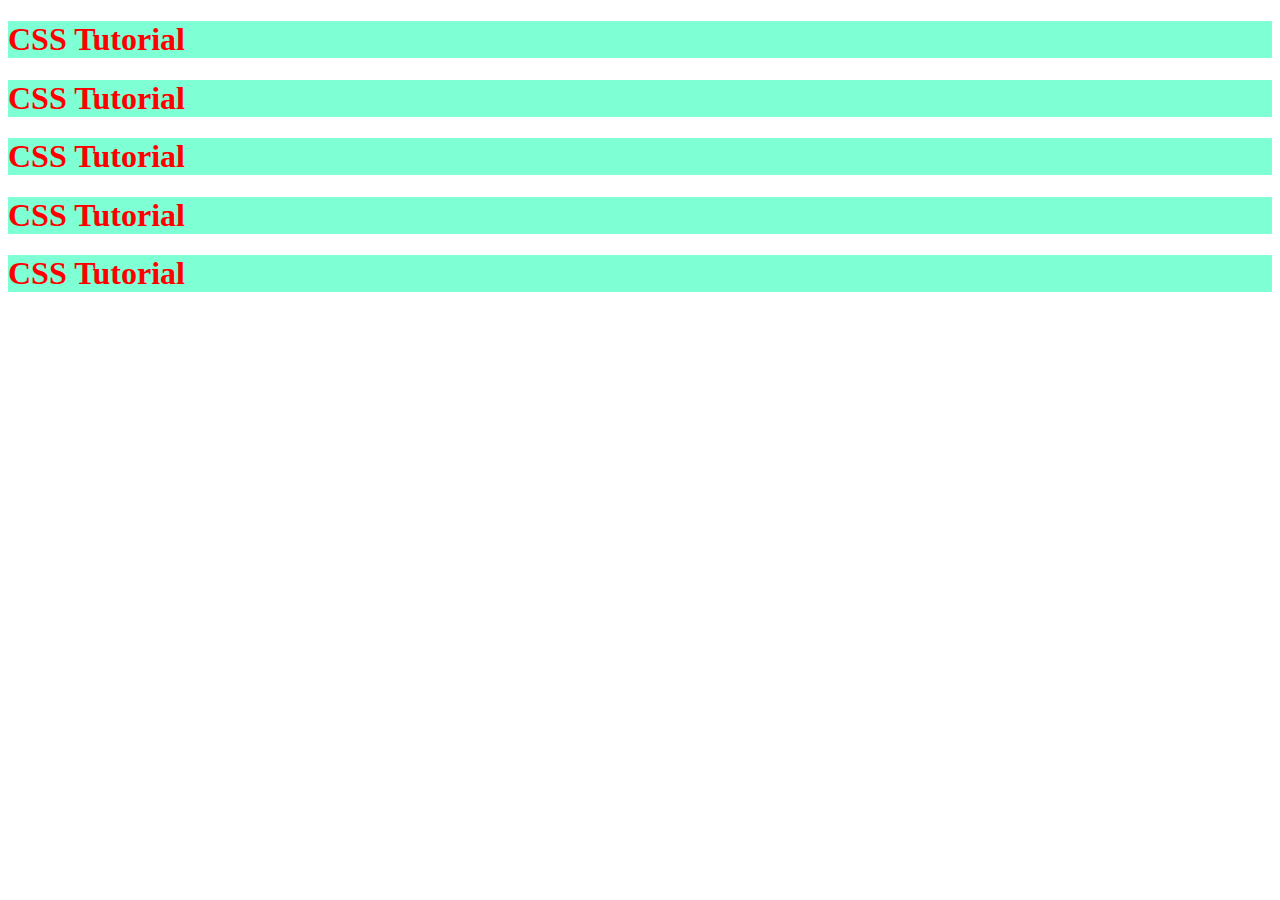
<file: index.html>
<!DOCTYPE html>
<html lang="en">
  <head>
    <meta charset="UTF-8" />
    <meta name="viewport" content="width=device-width, initial-scale=1.0" />
    <title>CSS Tutorial</title>
    <link rel="stylesheet" href="assets/css/app.css" />
    <!-- Element Style -->
    <!-- <style>
      h1 {
        color: red;
        font-size: small;
      }
    </style> -->
  </head>
  <body>
    <!-- Inline Style -->
    <!-- <h1 style="color: red">CSS Tutorial</h1>
    <button style="background-color: blue; color: white">Klik saya</button> -->

    <h1>CSS Tutorial</h1>
    <h1>CSS Tutorial</h1>
    <h1>CSS Tutorial</h1>
    <h1>CSS Tutorial</h1>
    <h1>CSS Tutorial</h1>
  </body>
</html>
</file>
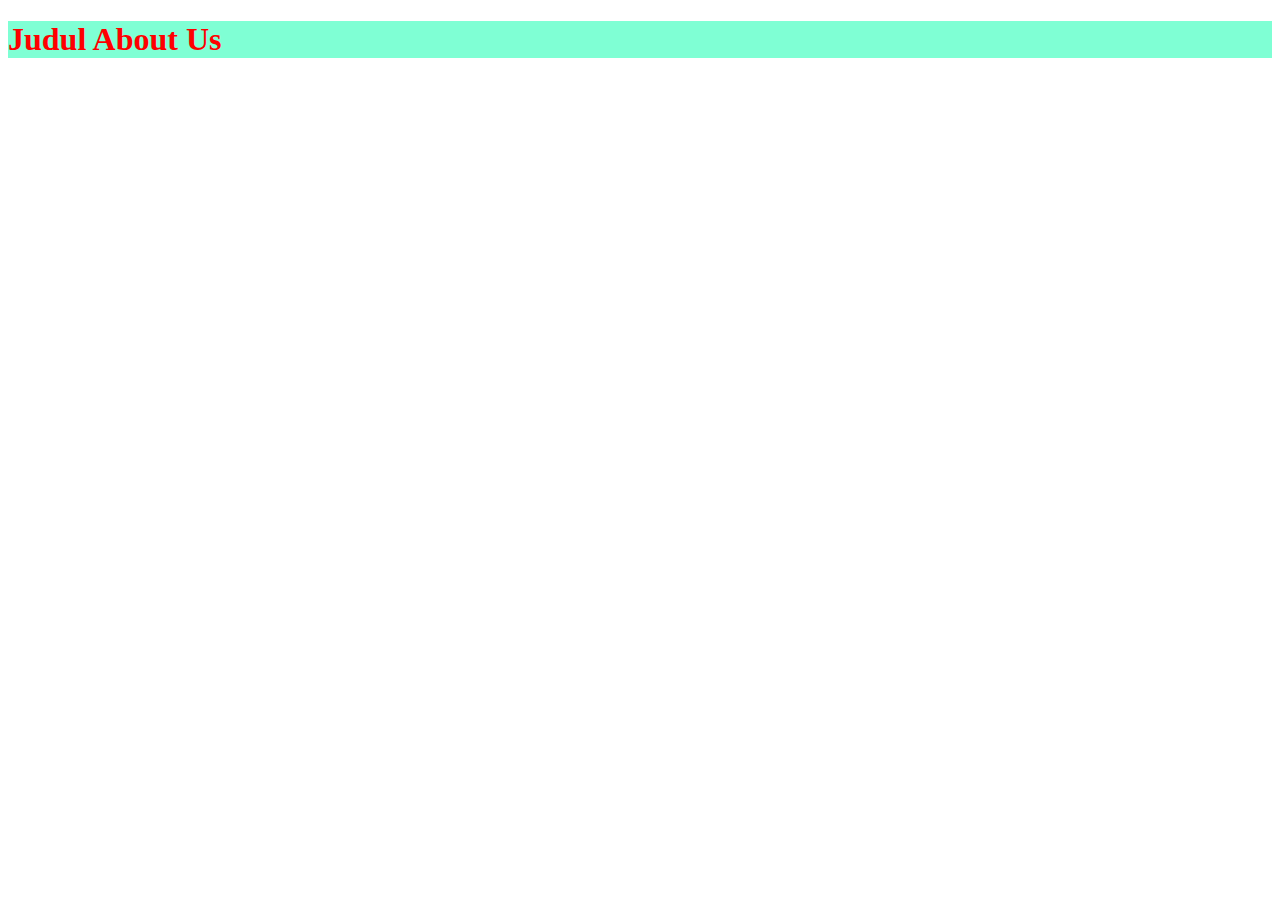
<file: about.html>
<!DOCTYPE html>
<html lang="en">
  <head>
    <meta charset="UTF-8" />
    <meta name="viewport" content="width=device-width, initial-scale=1.0" />
    <link rel="stylesheet" href="assets/css/app.css" />
    <title>Halaman About</title>
  </head>
  <body>
    <h1>Judul About Us</h1>
  </body>
</html>
</file>
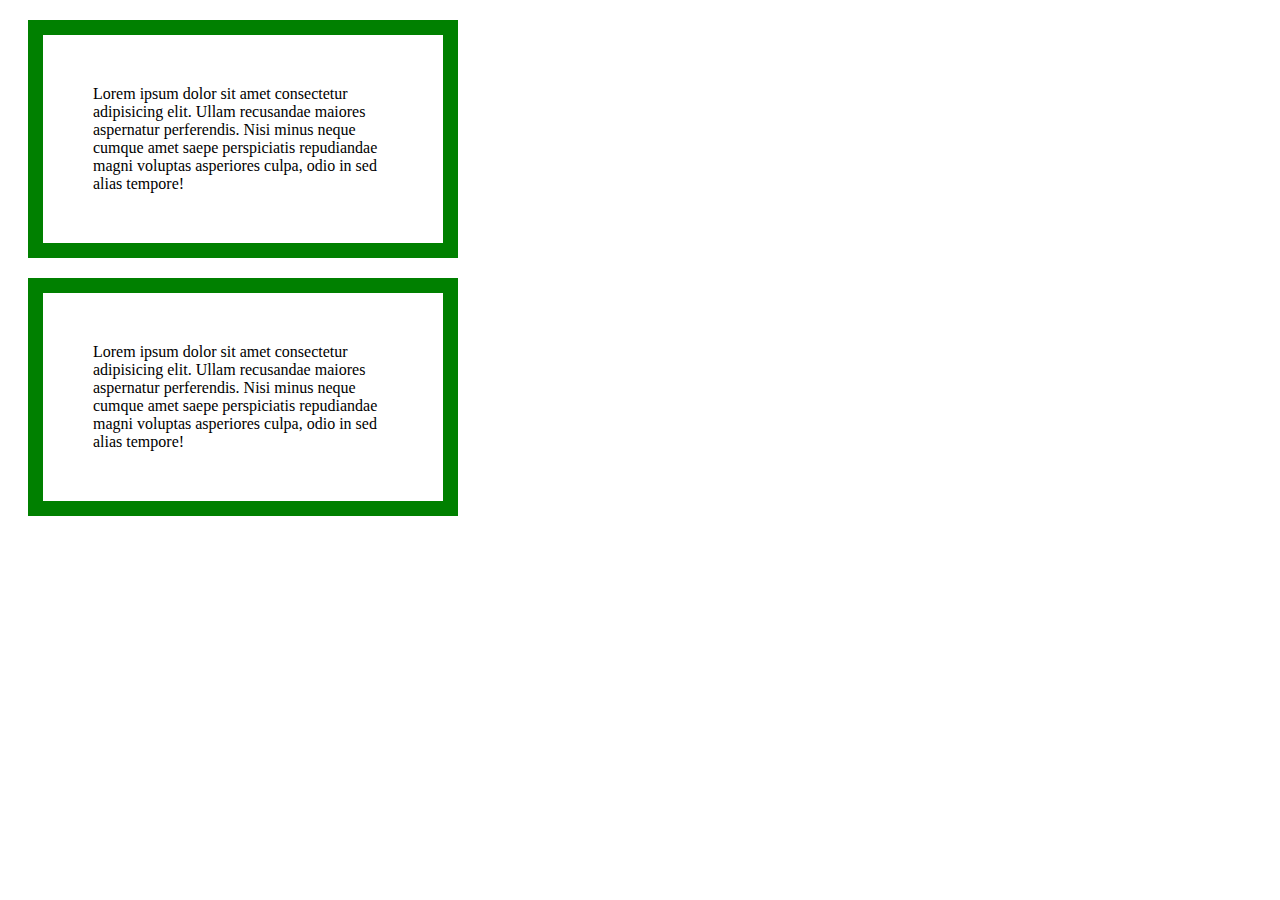
<file: box.html>
<!DOCTYPE html>
<html lang="en">
  <head>
    <meta charset="UTF-8" />
    <meta name="viewport" content="width=device-width, initial-scale=1.0" />
    <title>Box Model</title>
    <link rel="stylesheet" href="assets/css/box.css" />
  </head>

  <body>
    <div>
      Lorem ipsum dolor sit amet consectetur adipisicing elit. Ullam recusandae
      maiores aspernatur perferendis. Nisi minus neque cumque amet saepe
      perspiciatis repudiandae magni voluptas asperiores culpa, odio in sed
      alias tempore!
    </div>
    
    <div>
      Lorem ipsum dolor sit amet consectetur adipisicing elit. Ullam recusandae
      maiores aspernatur perferendis. Nisi minus neque cumque amet saepe
      perspiciatis repudiandae magni voluptas asperiores culpa, odio in sed
      alias tempore!
    </div>
  </body>
</html>
</file>
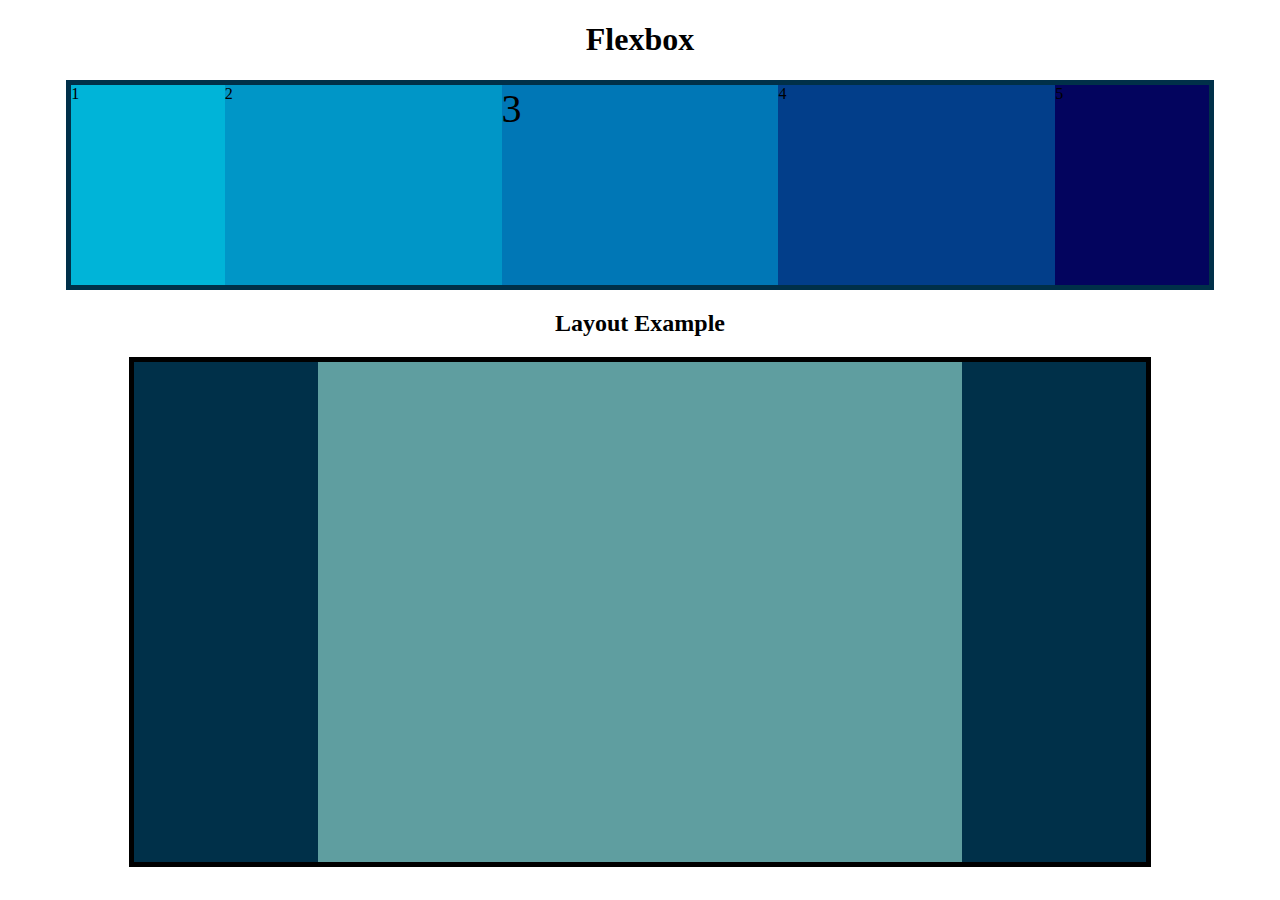
<file: flexbox.html>
<!DOCTYPE html>
<html lang="en">
  <head>
    <meta charset="UTF-8" />
    <meta name="viewport" content="width=device-width, initial-scale=1.0" />
    <title>Flexbox</title>
    <link rel="stylesheet" href="assets/css/flexbox.css" />
  </head>

  <body>
    <h1>Flexbox</h1>
    <section id="container">
      <div style="background-color: #00b4d8">1</div>
      <div style="background-color: #0096c7">2</div>
      <div style="background-color: #0077b6; font-size: 40px">3</div>
      <div style="background-color: #023e8a">4</div>
      <div style="background-color: #03045e">5</div>
    </section>

    <h2>Layout Example</h2>
    <main>
      <section class="sidebar"></section>
      <section class="content"></section>
      <section class="sidebar"></section>
    </main>
  </body>
</html>
</file>
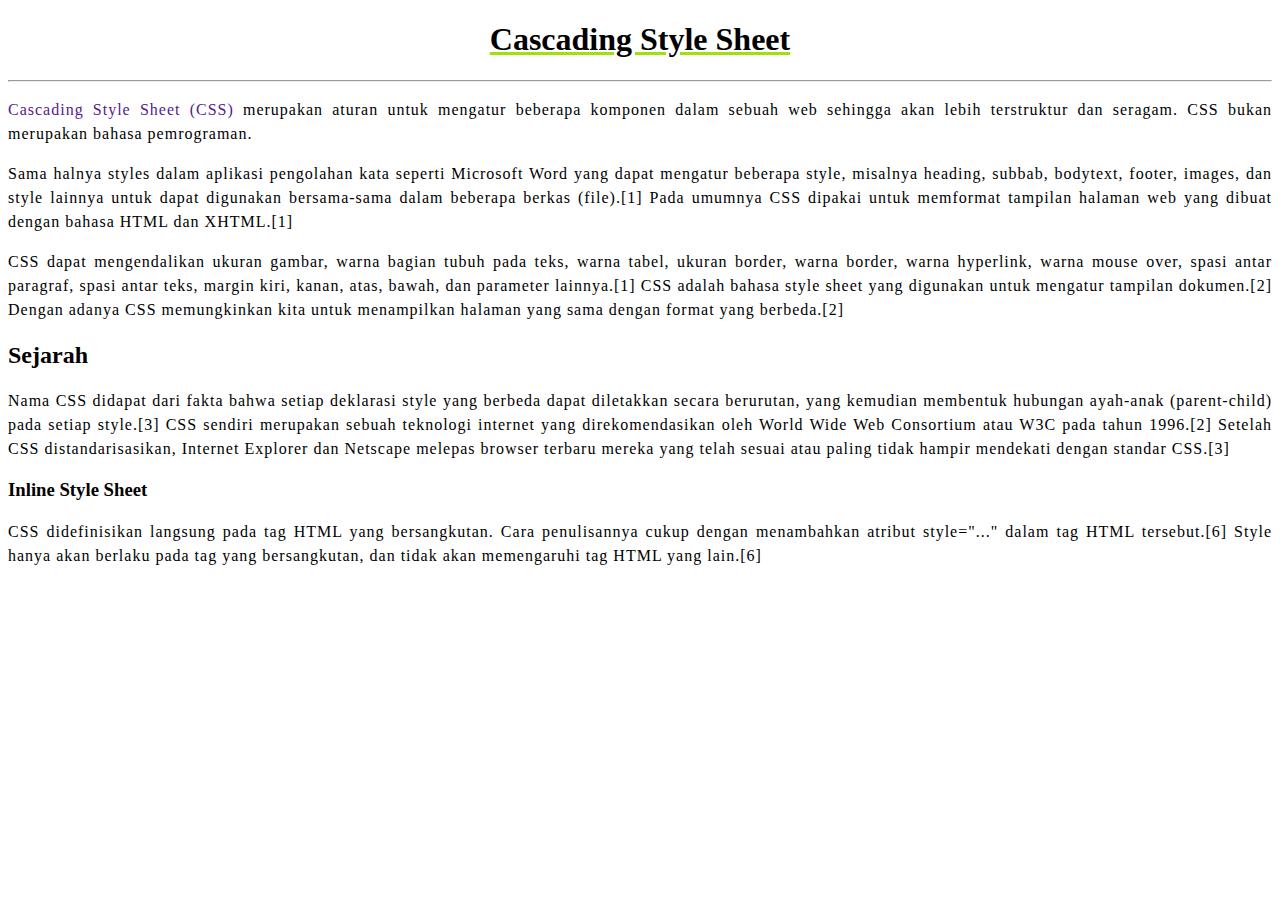
<file: index2.html>
<!DOCTYPE html>
<html lang="en">
  <head>
    <meta charset="UTF-8" />
    <meta name="viewport" content="width=device-width, initial-scale=1.0" />
    <title>belajar-css</title>
    <link rel="stylesheet" href="assets/css/app2.css" />
  </head>

  <body>
    <h1>Cascading Style Sheet</h1>
    <hr />
    <p>
      <a href="">Cascading Style Sheet (CSS)</a> merupakan aturan untuk mengatur
      beberapa komponen dalam sebuah web sehingga akan lebih terstruktur dan
      seragam. CSS bukan merupakan bahasa pemrograman.
    </p>
    <p>
      Sama halnya styles dalam aplikasi pengolahan kata seperti Microsoft Word
      yang dapat mengatur beberapa style, misalnya heading, subbab, bodytext,
      footer, images, dan style lainnya untuk dapat digunakan bersama-sama dalam
      beberapa berkas (file).[1] Pada umumnya CSS dipakai untuk memformat
      tampilan halaman web yang dibuat dengan bahasa HTML dan XHTML.[1]
    </p>
    <p>
      CSS dapat mengendalikan ukuran gambar, warna bagian tubuh pada teks, warna
      tabel, ukuran border, warna border, warna hyperlink, warna mouse over,
      spasi antar paragraf, spasi antar teks, margin kiri, kanan, atas, bawah,
      dan parameter lainnya.[1] CSS adalah bahasa style sheet yang digunakan
      untuk mengatur tampilan dokumen.[2] Dengan adanya CSS memungkinkan kita
      untuk menampilkan halaman yang sama dengan format yang berbeda.[2]
    </p>

    <h2>Sejarah</h2>
    <p>
      Nama CSS didapat dari fakta bahwa setiap deklarasi style yang berbeda
      dapat diletakkan secara berurutan, yang kemudian membentuk hubungan
      ayah-anak (parent-child) pada setiap style.[3] CSS sendiri merupakan
      sebuah teknologi internet yang direkomendasikan oleh World Wide Web
      Consortium atau W3C pada tahun 1996.[2] Setelah CSS distandarisasikan,
      Internet Explorer dan Netscape melepas browser terbaru mereka yang telah
      sesuai atau paling tidak hampir mendekati dengan standar CSS.[3]
    </p>

    <h3>Inline Style Sheet</h3>
    <p>
      CSS didefinisikan langsung pada tag HTML yang bersangkutan. Cara
      penulisannya cukup dengan menambahkan atribut style="..." dalam tag HTML
      tersebut.[6] Style hanya akan berlaku pada tag yang bersangkutan, dan
      tidak akan memengaruhi tag HTML yang lain.[6]
    </p>
  </body>
</html>
</file>
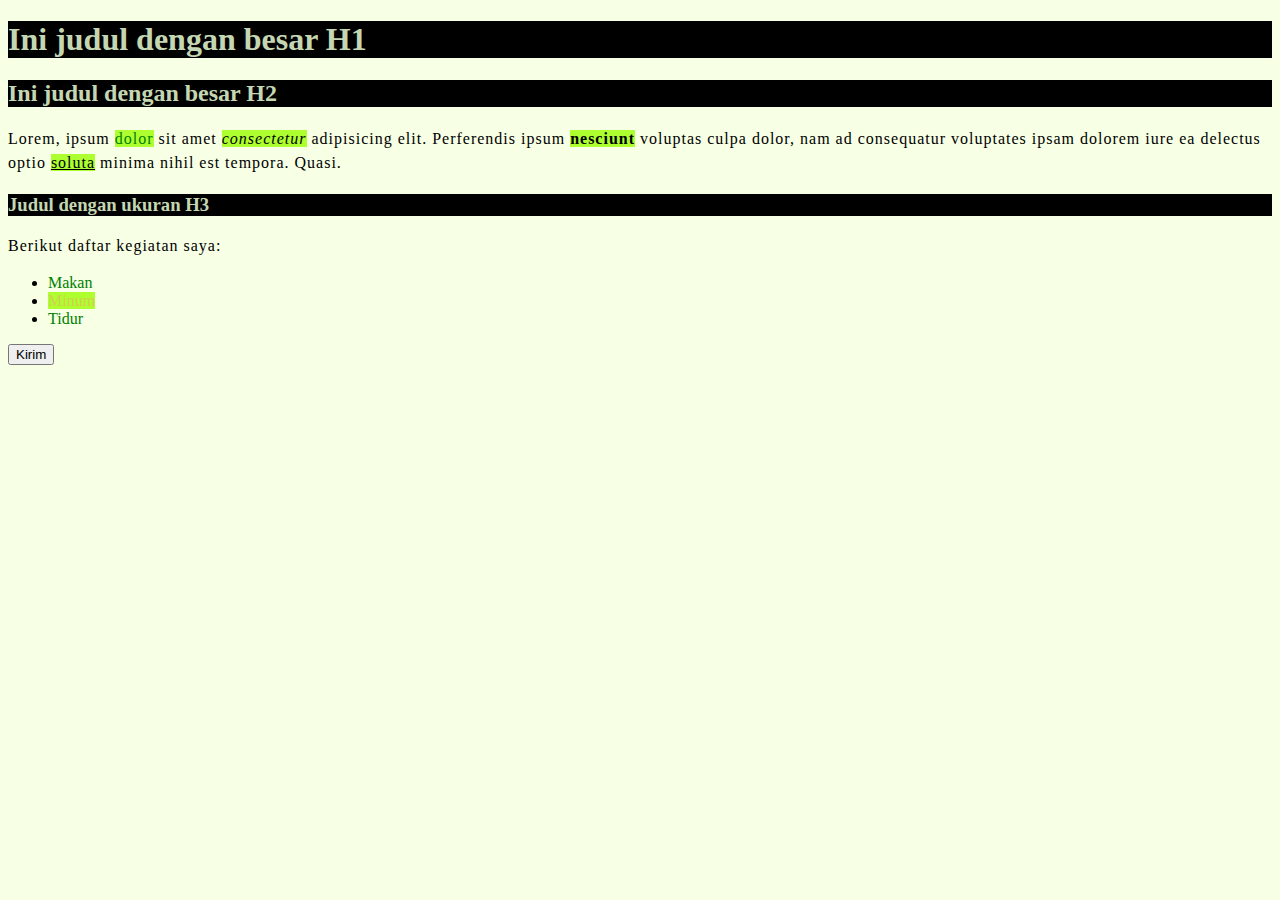
<file: index3.html>
<!DOCTYPE html>
<html lang="en">
  <head>
    <meta charset="UTF-8" />
    <meta name="viewport" content="width=device-width, initial-scale=1.0" />
    <title>CSS Selector</title>
    <link rel="stylesheet" href="assets/css/app3.css" />
  </head>

  <body>
    <h1>Ini judul dengan besar H1</h1>
    <h2>Ini judul dengan besar H2</h2>
    <p>
      Lorem, ipsum <span class="mark">dolor</span> sit amet <i class="mark">consectetur</i> adipisicing
      elit. Perferendis ipsum <b class="mark">nesciunt</b> voluptas culpa dolor,
      nam ad consequatur voluptates ipsam dolorem iure ea delectus optio
      <u class="mark">soluta</u> minima nihil est tempora. Quasi.
    </p>
    <h3>Judul dengan ukuran H3</h3>
    <p>Berikut daftar kegiatan saya:</p>
    <ul>
      <li><span>Makan</span></li>
      <li><span id="list2" class="mark">Minum</span></li>
      <li><span>Tidur</span></li>
    </ul>
    <button>Kirim</button>
  </body>
</html>
</file>
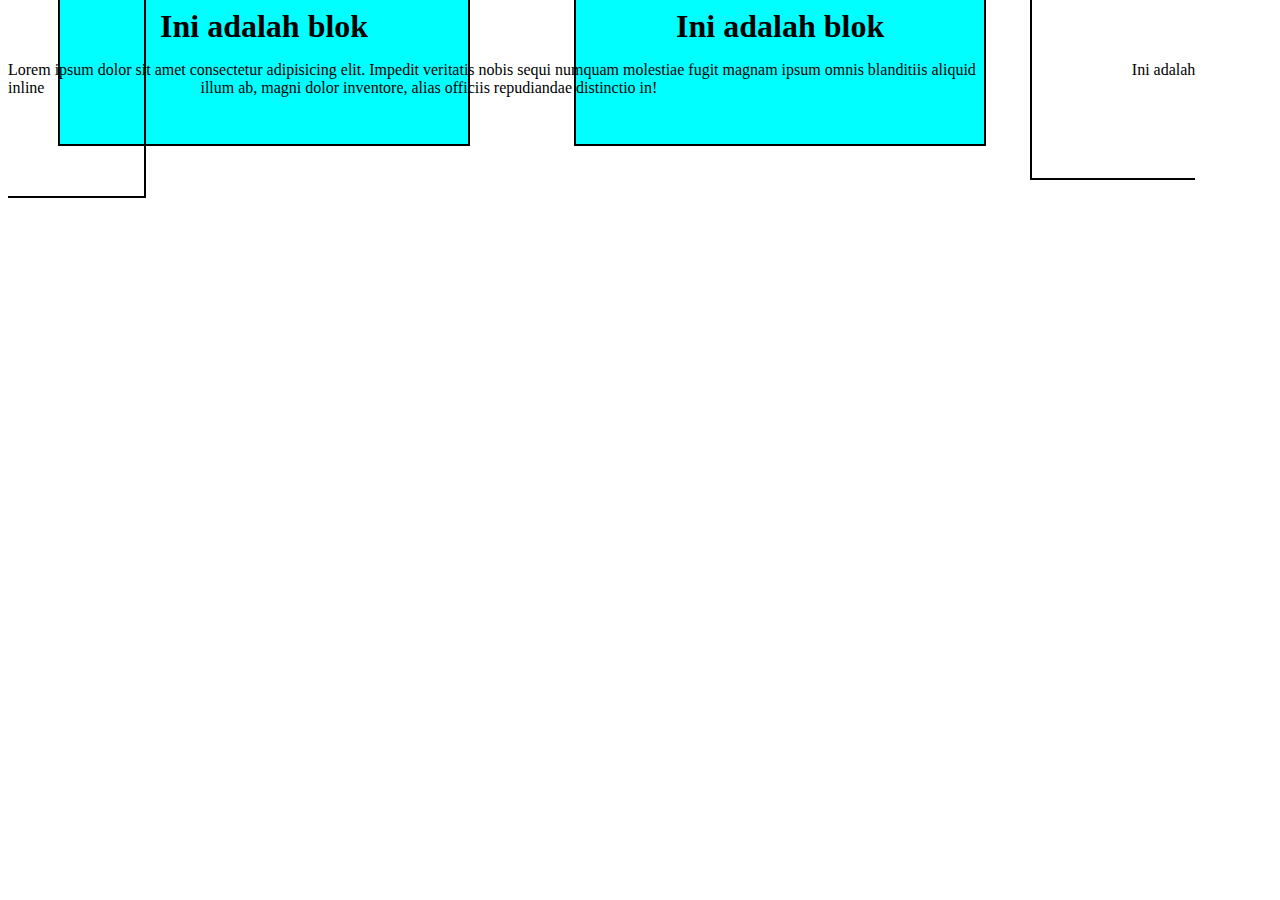
<file: index4.html>
<!DOCTYPE html>
<html lang="en">
  <head>
    <meta charset="UTF-8" />
    <meta name="viewport" content="width=device-width, initial-scale=1.0" />
    <title>Document</title>
    <link rel="stylesheet" href="assets/css/app5.css" />
  </head>
  <body>
    <h1>Ini adalah blok</h1>
    <h1>Ini adalah blok</h1>

    <p>
      Lorem ipsum dolor sit amet consectetur adipisicing elit. Impedit veritatis
      nobis sequi numquam molestiae fugit magnam ipsum omnis blanditiis aliquid <span>Ini adalah inline</span>
      illum ab, magni dolor inventore, alias officiis repudiandae distinctio in!
    </p>

    <!-- <span>Ini adalah inline</span>
    <span>Ini adalah inline lagi</span> -->
  </body>
</html>
</file>
<file: assets/css/app.css>
h1 {
  color: red;
  /* font-size: small; */
  background-color: aquamarine;
}

button {
  color: blueviolet;
  background-color: tan;
}

p {
  color: white;
  background-color: gray;
}
</file>
<file: assets/css/box.css>
div {
  width: 300px;
  border: 15px solid green;
  padding: 50px;
  margin: 20px;
}
</file>
<file: assets/css/flexbox.css>
h1 {
  text-align: center;
}

#container {
  background-color: #003049;
  width: 90%;
  /* height: 500px; */
  margin: 0 auto;
  border: 5px solid #003049;
  display: flex;
  flex-direction: row;
  /* justify-content: flex-start;
  align-items: flex-end; */
  justify-content: center;
  align-items: center;
  /* align-content: center; */
  /* align-items: flex-start; */
  /* align-items: center; */
  /* flex-wrap: wrap; */
}

#container div {
  width: 200px;
  height: 200px;
  flex-basis: 400px;
}

div:nth-of-type(1) {
    /* flex-grow: 1; */
    flex-shrink: 2;
}

div:nth-of-type(5) {
    /* flex-grow: 1; */
    flex-shrink: 2;
}

/* div:nth-of-type(3) {
    align-self: flex-start;
}

div:nth-of-type(5) {
    align-self: flex-end;
} */

h2 {
  text-align: center;
}

main {
  width: 80%;
  margin: 0 auto;
  border: 5px solid black;
  height: 500px;
  display: flex;
}

main .sidebar {
  background-color: #003049;
  flex: 1 2 300px;
}

main .content {
  background-color: cadetblue;
  flex: 2 1 800px; 
}
</file>
<file: assets/css/app2.css>
h1 {
  text-align: center;
  font-weight: 900;
  text-decoration: underline #a0e00d;
  font-size: 200%;
}

p {
  /* text-align: center;
  font-weight: 600; */
  line-height: 1.5;
  text-align: justify;
  letter-spacing: 1px;
}

a {
  text-decoration: none;
  /* color: black; */
}
</file>
<file: assets/css/app3.css>
body {
  background-color: #f7ffe5;
}

h1,
h2,
h3 {
  color: #c4d7b2;
  background-color: black;
}

p {
  /* color: white; */
  line-height: 1.5;
  letter-spacing: 1px;
}

span {
  color: green;
}

#list2 {
  color: #d3d04f;
}

.mark {
  background-color: greenyellow;
}
</file>
<file: assets/css/app5.css>
h1 {
  background-color: aqua;
  border: 2px solid black;
  border: 2px solid black;
  /* width: 500px */
  padding: 100px;
  margin: 50px;
  display: inline;
}

span {
  /* background-color: yellowgreen; */
  border: 2px solid black;
  /* width: 500px */
  padding: 100px;
  margin: 50px;
}
</file>
